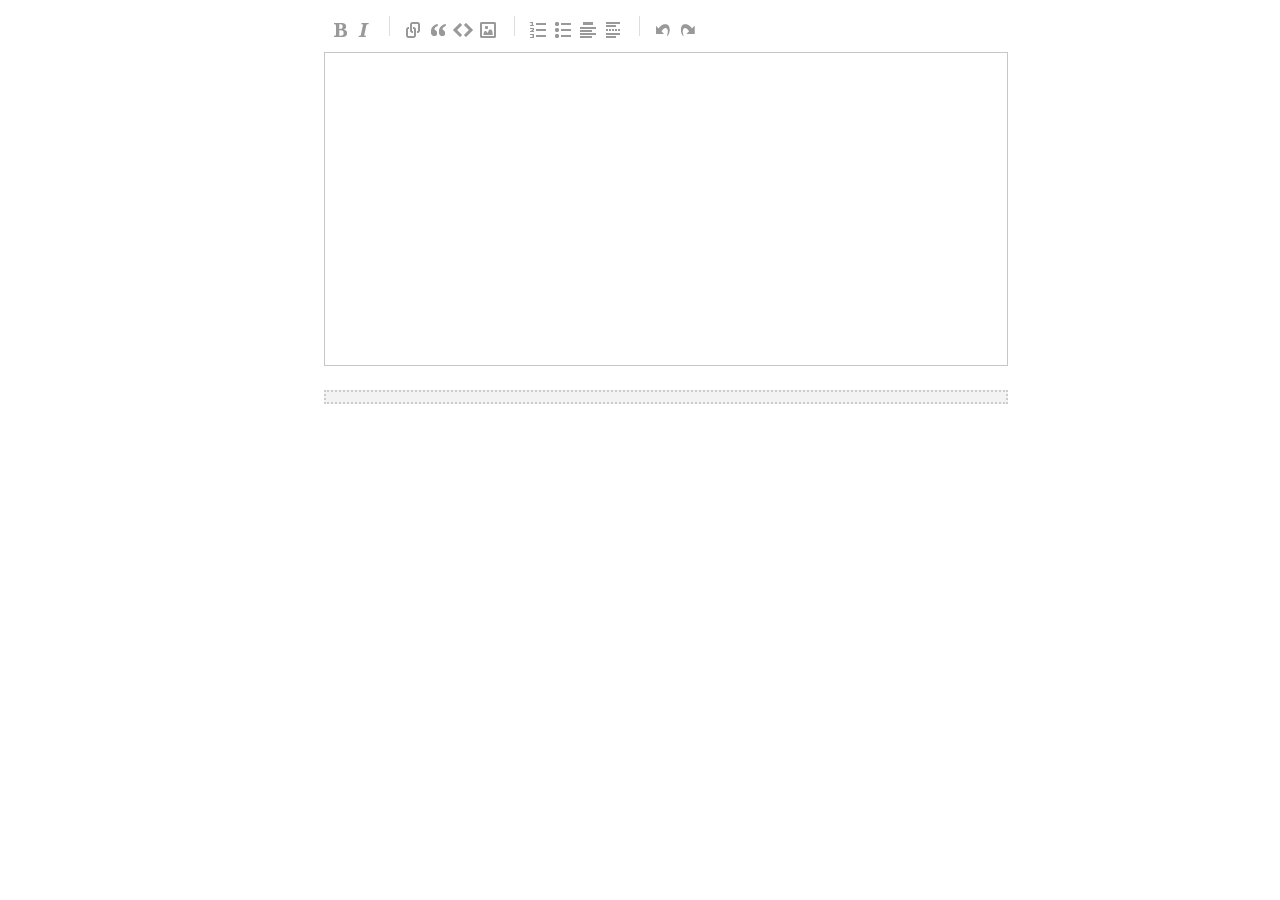
<file: index.html>
<!DOCTYPE html>
<html>
    <head>
        <title>PageDown Demo Page</title>
        <link rel="stylesheet" type="text/css" href="./css/demo.css" />
        <script type="text/javascript" src="./js/Markdown.Converter.js"></script>
        <script type="text/javascript" src="./js/Markdown.Sanitizer.js"></script>
        <script type="text/javascript" src="./js/Markdown.Editor.js"></script>
        <script type="text/javascript" src="./js/jquery.js"></script>
    </head>
    <body>
        <div class="wmd-panel">
            <div id="wmd-button-bar"></div>
            <textarea class="wmd-input" id="wmd-input"></textarea>
        </div>
        <div id="wmd-preview" class="wmd-panel wmd-preview fmt"></div>

     <script type="text/javascript">
            /* jQuery textarea resizer plugin usage */
            $(document).ready(function() {
                $('textarea.wmd-input:not(.processed)').TextAreaResizer();
            });
        </script>
        <script type="text/javascript">
            (function () {
                var converter1 = Markdown.getSanitizingConverter();
                var editor1 = new Markdown.Editor(converter1);
                editor1.run();
            })();
        </script>
    </body>
</html>
</file>
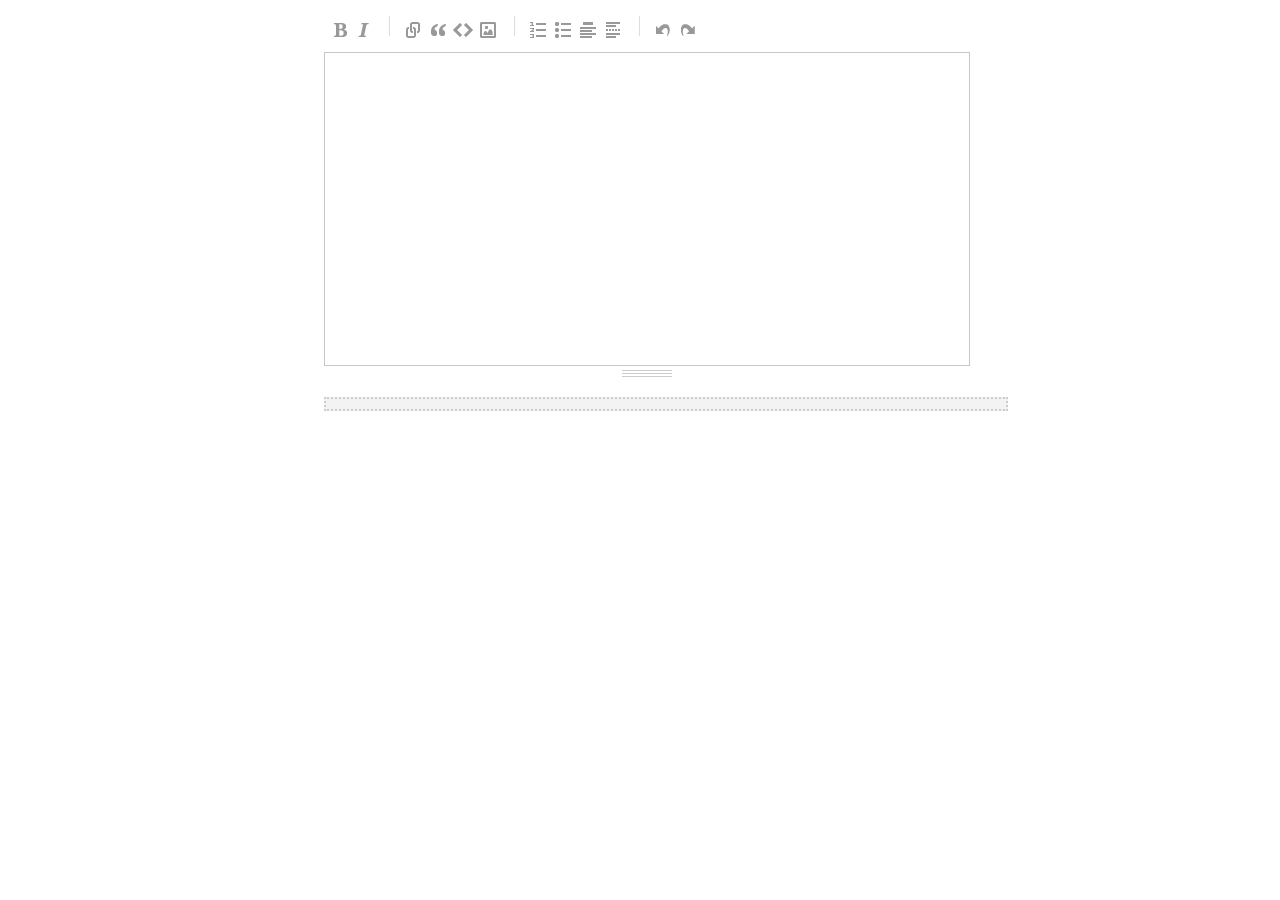
<file: demo/browser/demo.html>
<!DOCTYPE html>

<html>

    <head>
        <title>PageDown Demo Page</title>

        <link rel="stylesheet" type="text/css" href="demo.css" />

        <script type="text/javascript" src="../../Markdown.Converter.js"></script>
        <script type="text/javascript" src="../../Markdown.Sanitizer.js"></script>
        <script type="text/javascript" src="../../Markdown.Editor.js"></script>

       <script type="text/javascript" src="../../jquery.js"></script>
       <script type="text/javascript" src="textarearesizer.js"></script>

    </head>

    <body>
        <div class="wmd-panel">
            <div id="wmd-button-bar"></div>
            <textarea class="wmd-input" id="wmd-input">
            </textarea>
        </div>
        <div id="wmd-preview" class="wmd-panel wmd-preview"></div>

     <script type="text/javascript">
            /* jQuery textarea resizer plugin usage */
            $(document).ready(function() {
                $('textarea.wmd-input:not(.processed)').TextAreaResizer();
            });
        </script>


        <script type="text/javascript">
            (function () {
                var converter1 = Markdown.getSanitizingConverter();
                var editor1 = new Markdown.Editor(converter1);
                editor1.run();
            })();
        </script>
    </body>
</html>
</file>
<file: css/demo.css>
body {
	background-color: White;
    font-family: sans-serif;
}

.wmd-panel {
	margin-left: 25%;
	margin-right: 25%;
	width: 50%;
	min-width: 500px;
}

.wmd-button-bar {
	width: 100%;
	background-color: Silver;
}

.wmd-input {
    width:670px;
    padding:6px;
    overflow:auto;
    line-height:1.6;
    resize:none;
	height: 300px;
	background-color: #fff;
	border: 1px solid #c6c6c6;
    font-size:14px;
	text-indent:10px;
}

.wmd-preview {
    width:670px;
    margin-top:20px;
    padding:5px;
    background: #f3f3f3;
    border: 2px dotted #ccc;
}

.fmt{
	word-wrap: break-word;
}


.wmd-button-row {
	position: relative;
    list-style: none;
	margin-left: 5px;
	margin-right: 5px;
	margin-bottom: 5px;
	margin-top: 10px;
	padding: 0px;
	height: 20px;
    -webkit-margin-before: 1em;
    -webkit-margin-after: 1em;
    -webkit-margin-start: 0px;
    -webkit-margin-end: 0px;
    -webkit-padding-start: 40px;
}

.wmd-spacer {
	width: 1px;
	height: 20px;
	margin-left: 14px;
	position: absolute;
	display: inline-block;
	list-style: none;
    border-right:1px solid #ddd;
}

.wmd-button {
    padding-left: 2px;
    padding-right: 3px;
    position: absolute;
    display: inline-block;
    list-style: none;
    cursor: pointer;
    width: 26px;
    height: 26px;
    background: transparent url(../image/wmd-buttons.png) no-repeat 0 -2px;
    border: 1px solid transparent;

}

#wmd-button-bar .wmd-button-row #wmd-italic-button{
background-position: -32px -2px;
}
#wmd-button-bar .wmd-button-row #wmd-link-button{
background-position: -272px -2px;
}
#wmd-button-bar .wmd-button-row #wmd-quote-button{
background-position: -92px -2px;
}
#wmd-button-bar .wmd-button-row #wmd-code-button{
background-position: -62px -2px;
}
#wmd-button-bar .wmd-button-row #wmd-image-button{
background-position: -302px -2px;
}
#wmd-button-bar .wmd-button-row #wmd-olist-button{
background-position: -242px -2px;
}
#wmd-button-bar .wmd-button-row #wmd-ulist-button{
background-position: -212px -2px;
}

#wmd-button-bar .wmd-button-row #wmd-heading-button{
background-position: -152px -2px;
}
#wmd-button-bar .wmd-button-row #wmd-hr-button{
background-position: -182px -2px;
}
#wmd-button-bar .wmd-button-row #wmd-undo-button {
background-position: -512px -2px;
}
#wmd-button-bar .wmd-button-row #wmd-redo-button {
background-position: -542px -2px;
}




.wmd-button > span {
    background-position: 0px 0px;
    width: 26px;
    height: 26px;
    display: inline-block;
    border: 1px solid transparent;
    padding-left: 2px;
    padding-right: 3px;
}

.wmd-spacer1 {
    left: 50px;
}
.wmd-spacer2 {
    left: 175px;
}
.wmd-spacer3 {
    left: 300px;
}




.wmd-prompt-background
{
	background-color: Black;
}

.wmd-prompt-dialog
{
	border: 1px solid #999999;
	background-color: #F5F5F5;
}

.wmd-prompt-dialog > div {
	font-size: 0.8em;
	font-family: arial, helvetica, sans-serif;
}


.wmd-prompt-dialog > form > input[type="text"] {
	border: 1px solid #999999;
	color: black;
}

.wmd-prompt-dialog > form > input[type="button"]{
	border: 1px solid #888888;
	font-family: trebuchet MS, helvetica, sans-serif;
	font-size: 0.8em;
	font-weight: bold;
}

textarea::-webkit-scrollbar-thumb {
-webkit-border-radius: 10px;
border-radius: 10px;
background: rgba(191,191,191,0.5);
-webkit-box-shadow: inset 0 0 3px rgba(0,0,0,0.2);
}
textarea::-webkit-scrollbar {
height: 5px;
width:10px;
background: rgba(255, 255, 255, 0.15);
}

.grippie {
      background: url(../image/resize.png) no-repeat center bottom;
      cursor:row-resize;
      height:9px;
      overflow:hidden;
      margin-top:-2px;
            }
</file>
<file: demo/browser/demo.css>
body
{
	background-color: White;
    font-family: sans-serif;
}

.wmd-panel
{
	margin-left: 25%;
	margin-right: 25%;
	width: 50%;
	min-width: 500px;
}

.wmd-button-bar
{
	width: 100%;
	background-color: Silver;
}

.wmd-input
{
    width:670px;
    padding:6px;
    overflow:auto;
    line-height:1.6;
    resize:none;
	height: 300px;
	width: 100%;
	background-color: #fff;
	border: 1px solid #c6c6c6;
    font-size:14px;
}

.wmd-preview
{
    width:670px;
    margin-top:20px;
    padding:5px;
    background: #f3f3f3;
    border: 2px dotted #ccc;
}

.wmd-button-row
{
	position: relative;
    list-style: none;
	margin-left: 5px;
	margin-right: 5px;
	margin-bottom: 5px;
	margin-top: 10px;
	padding: 0px;
	height: 20px;
    -webkit-margin-before: 1em;
    -webkit-margin-after: 1em;
    -webkit-margin-start: 0px;
    -webkit-margin-end: 0px;
    -webkit-padding-start: 40px;
}

.wmd-spacer
{
	width: 1px;
	height: 20px;
	margin-left: 14px;
	position: absolute;
	display: inline-block;
	list-style: none;
    border-right:1px solid #ddd;
}

.wmd-button {
    padding-left: 2px;
    padding-right: 3px;
    position: absolute;
    display: inline-block;
    list-style: none;
    cursor: pointer;
    width: 26px;
    height: 26px;
    background: transparent url(../../wmd-buttons.png) no-repeat 0 -2px;
    border: 1px solid transparent;

}

#wmd-button-bar .wmd-button-row #wmd-italic-button{
background-position: -32px -2px;
}
#wmd-button-bar .wmd-button-row #wmd-link-button{
background-position: -272px -2px;
}
#wmd-button-bar .wmd-button-row #wmd-quote-button{
background-position: -92px -2px;
}
#wmd-button-bar .wmd-button-row #wmd-code-button{
background-position: -62px -2px;
}
#wmd-button-bar .wmd-button-row #wmd-image-button{
background-position: -302px -2px;
}
#wmd-button-bar .wmd-button-row #wmd-olist-button{
background-position: -242px -2px;
}
#wmd-button-bar .wmd-button-row #wmd-ulist-button{
background-position: -212px -2px;
}

#wmd-button-bar .wmd-button-row #wmd-heading-button{
background-position: -152px -2px;
}
#wmd-button-bar .wmd-button-row #wmd-hr-button{
background-position: -182px -2px;
}
#wmd-button-bar .wmd-button-row #wmd-undo-button {
background-position: -512px -2px;
}
#wmd-button-bar .wmd-button-row #wmd-redo-button {
background-position: -542px -2px;
}




.wmd-button > span {
    background-position: 0px 0px;
    width: 26px;
    height: 26px;
    display: inline-block;
    border: 1px solid transparent;
    padding-left: 2px;
    padding-right: 3px;
}

.wmd-spacer1
{
    left: 50px;
}
.wmd-spacer2
{
    left: 175px;
}
.wmd-spacer3
{
    left: 300px;
}




.wmd-prompt-background
{
	background-color: Black;
}

.wmd-prompt-dialog
{
	border: 1px solid #999999;
	background-color: #F5F5F5;
}

.wmd-prompt-dialog > div {
	font-size: 0.8em;
	font-family: arial, helvetica, sans-serif;
}


.wmd-prompt-dialog > form > input[type="text"] {
	border: 1px solid #999999;
	color: black;
}

.wmd-prompt-dialog > form > input[type="button"]{
	border: 1px solid #888888;
	font-family: trebuchet MS, helvetica, sans-serif;
	font-size: 0.8em;
	font-weight: bold;
}

textarea::-webkit-scrollbar-thumb {
-webkit-border-radius: 10px;
border-radius: 10px;
background: rgba(191,191,191,0.5);
-webkit-box-shadow: inset 0 0 3px rgba(0,0,0,0.2);
}
textarea::-webkit-scrollbar {
height: 5px;
width:10px;
background: rgba(255, 255, 255, 0.15);
}

.grippie {
      background: url(../../resize.png) no-repeat center bottom;
      cursor:row-resize;
      height:9px;
      overflow:hidden;
      margin-top:-2px;
            }
</file>
